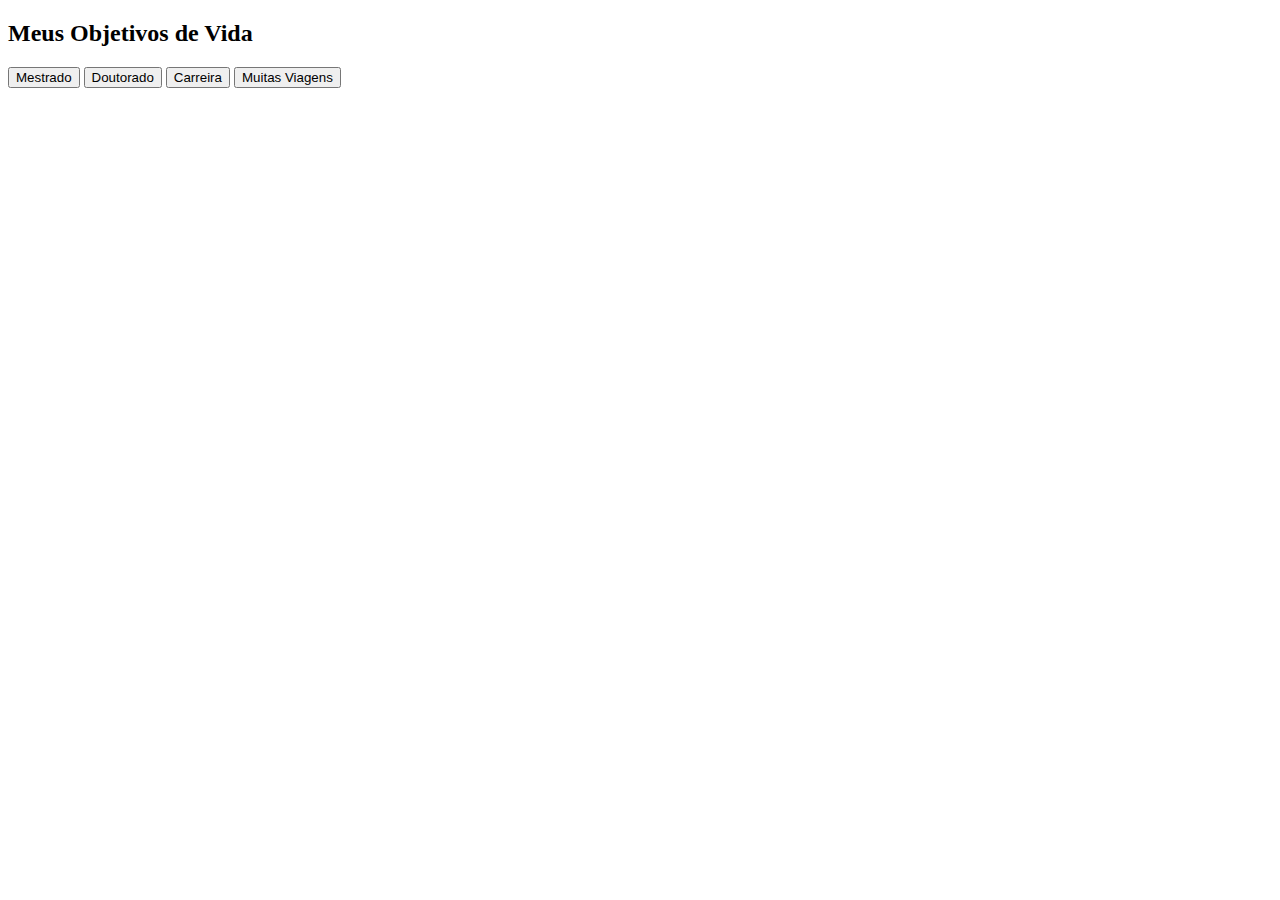
<file: Nova pasta/index.html>
<!DOCTYPE html>
<html lang="pt">
<head>
    <meta charset="UTF-8">
    <meta http-equiv="X-UA-Compatible" content="IE=edge">
    <meta name="viewport" content="width=device-width, initial-scale=1.0">
    <title>Meus objetivos de vida</title>
</head>
<body>
    <section class="conteudo-principal">
        <h2 class="titulo-principal">Meus Objetivos de Vida<span></span></h2>
        <div class="botoes">
            <button class="botao">Mestrado</button>
            <button class="botao">Doutorado</button>
            <button class="botao">Carreira</button>
            <button class="botao">Muitas Viagens</button>
        </div>
    </section>
</body>
</html>
</file>
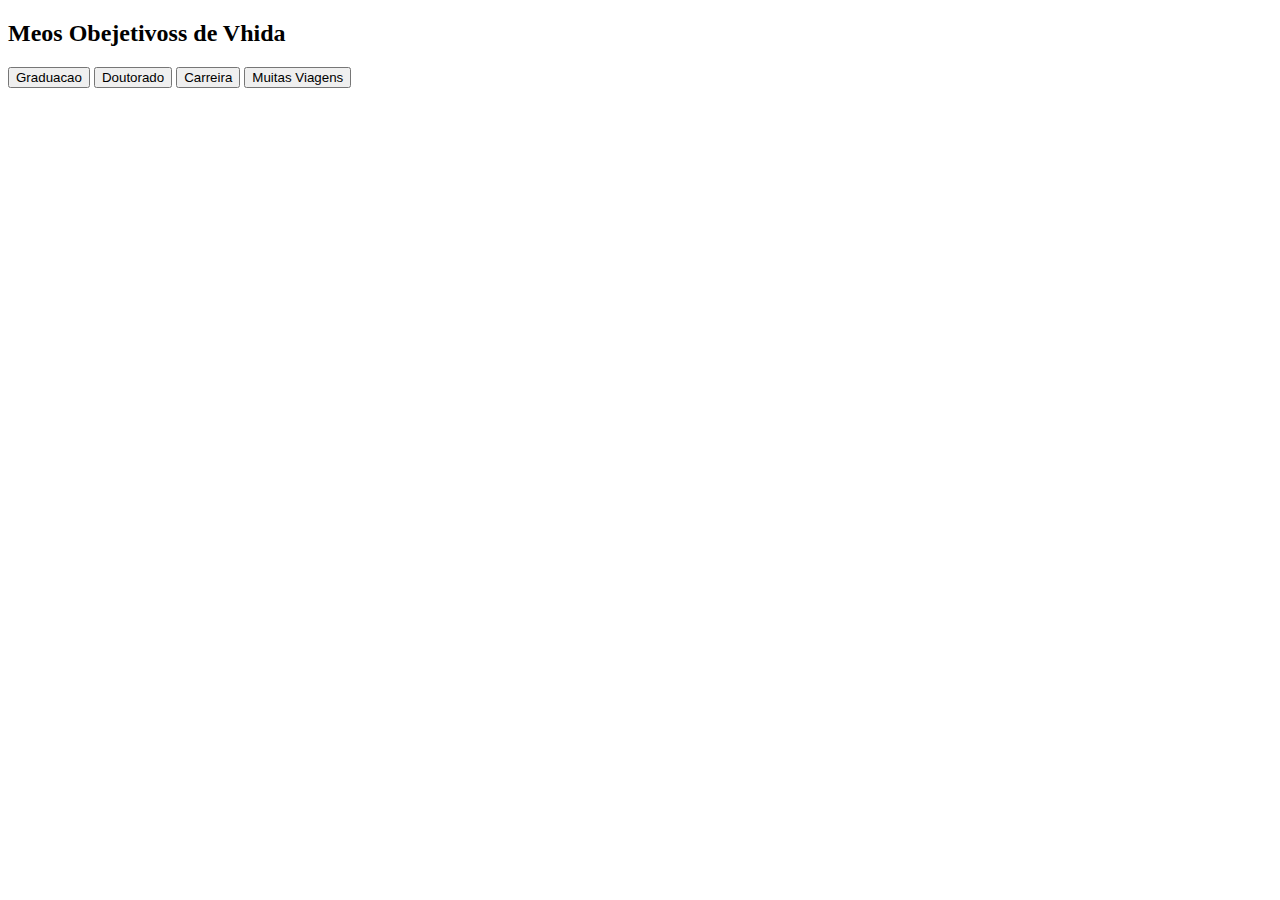
<file: Nova pasta/index (1).html>
<!DOCTYPE html>
<html lang="pt-br">
<head>

    <meta charset="UTF-8">
    <meta http-equiv="X-UA-Compatible" content="IE=edge">
    <meta name="viewport" content="width=device-width, initial-scale=1.0">
    <title>Meus objetivos de vida</title>
    <link rel="stylesheet" href="style.css">

</head>

<body>


    <section class="conteudo-principal">
        <h2 class="titulo-principal">Meos Obejetivoss de Vhida<span></span></h2>
        <div class="botoes">
            <button class="botao">Graduacao</button>
            <button class="botao">Doutorado</button>
            <button class="botao">Carreira</button>
            <button class="botao">Muitas Viagens</button>
        </div>
    </section>
</body>
</html>
</file>
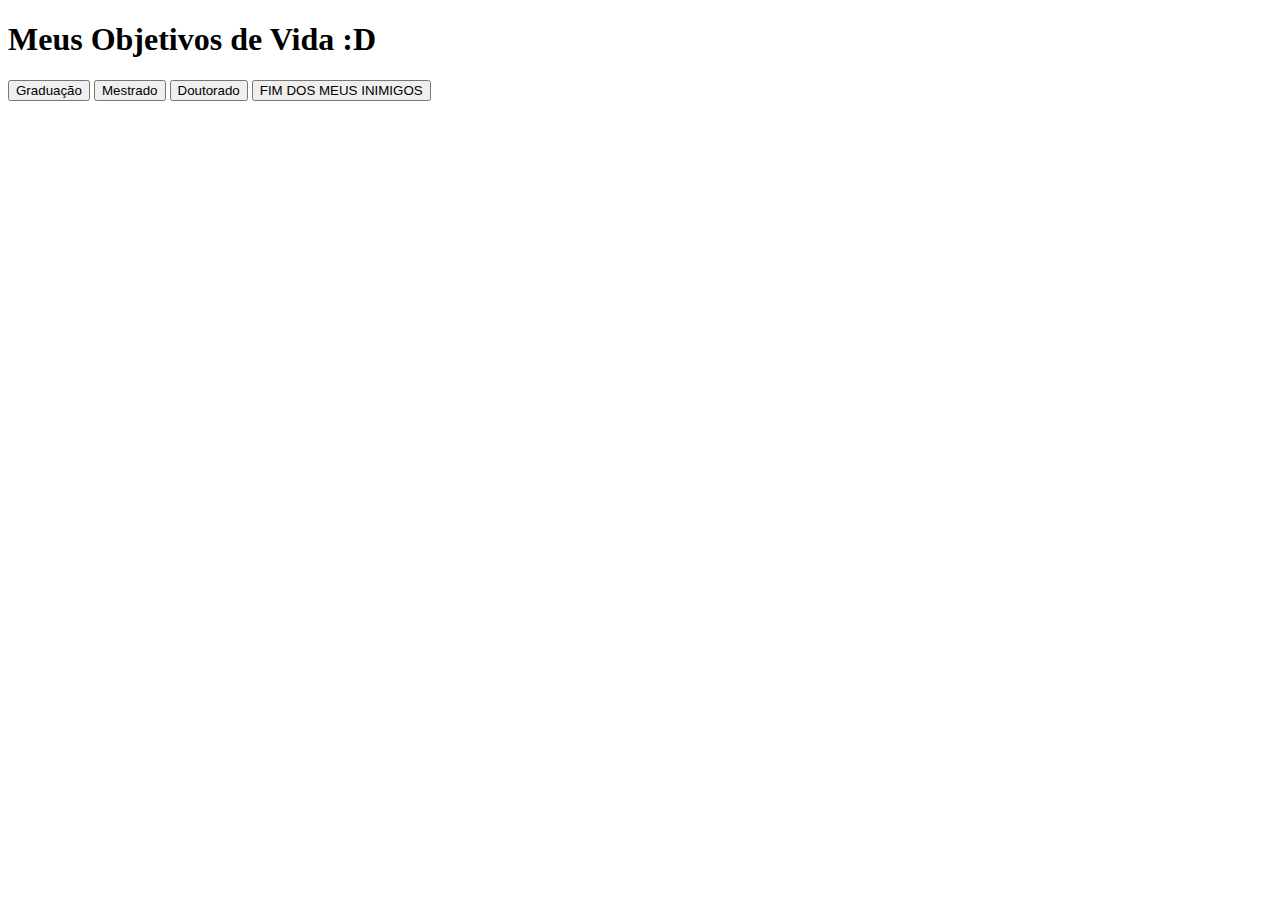
<file: Nova pasta/index (2).html>
<!DOCTYPE html>
<html lang="pt-br">
<head>

    <meta charset="UTF-8">
    <meta http-equiv="X-UA-Compatible" content="IE=edge">
    <meta name="viewport" content="width=device-width, initial-scale=1.0">
    <title>Meus objetivos de vida</title>
    <link rel="stylesheet" href="style.css">

</head>

<body>


    <section class="conteudo-principal">
        <h1 class="titulo-principal">Meus Objetivos de Vida :D <span></span></h1>
        <div class="botoes">
            <button class="botao">Graduação</button>
            <button class="botao">Mestrado</button>
            <button class="botao">Doutorado</button>
            <button class="botao">FIM DOS MEUS INIMIGOS</button>
        </div>
    </section>
</body>
</html>
</file>
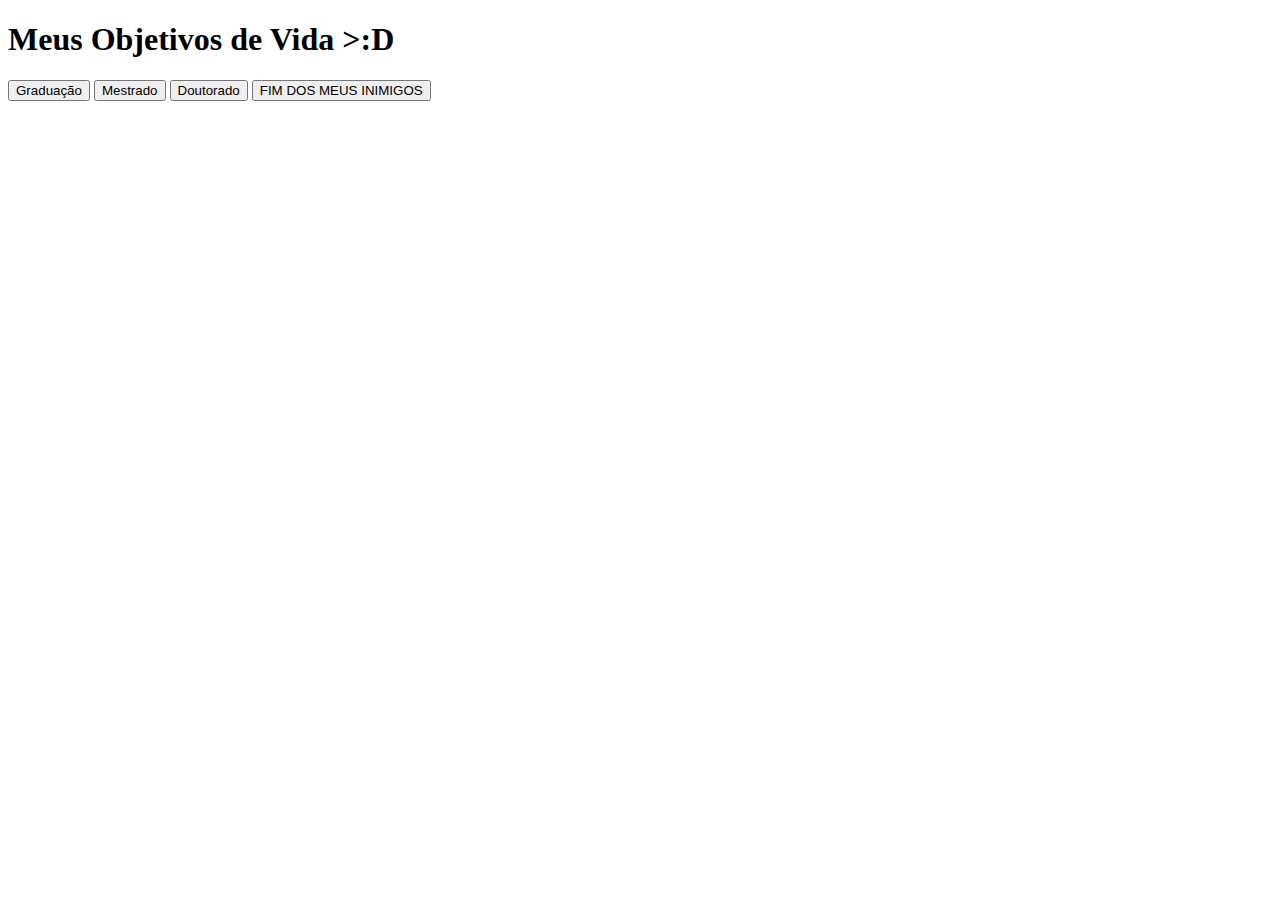
<file: Nova pasta/index (3).html>
<!DOCTYPE html>
<html lang="pt-br">
<head>

    <meta charset="UTF-8">
    <meta http-equiv="X-UA-Compatible" content="IE=edge">
    <meta name="viewport" content="width=device-width, initial-scale=1.0">
    <title>Meus objetivos de vida</title>
    <link rel="stylesheet" href="style.css">

</head>

<body>


    <section class="conteudo-principal">
        <h1 class="titulo-principal">Meus Objetivos de Vida >:D <span></span></h1>
        <div class="botoes">
            <button class="botao">Graduação</button>
            <button class="botao">Mestrado</button>
            <button class="botao">Doutorado</button>
            <button class="botao">FIM DOS MEUS INIMIGOS</button>
        </div>
    </section>
</body>
</html>
</file>
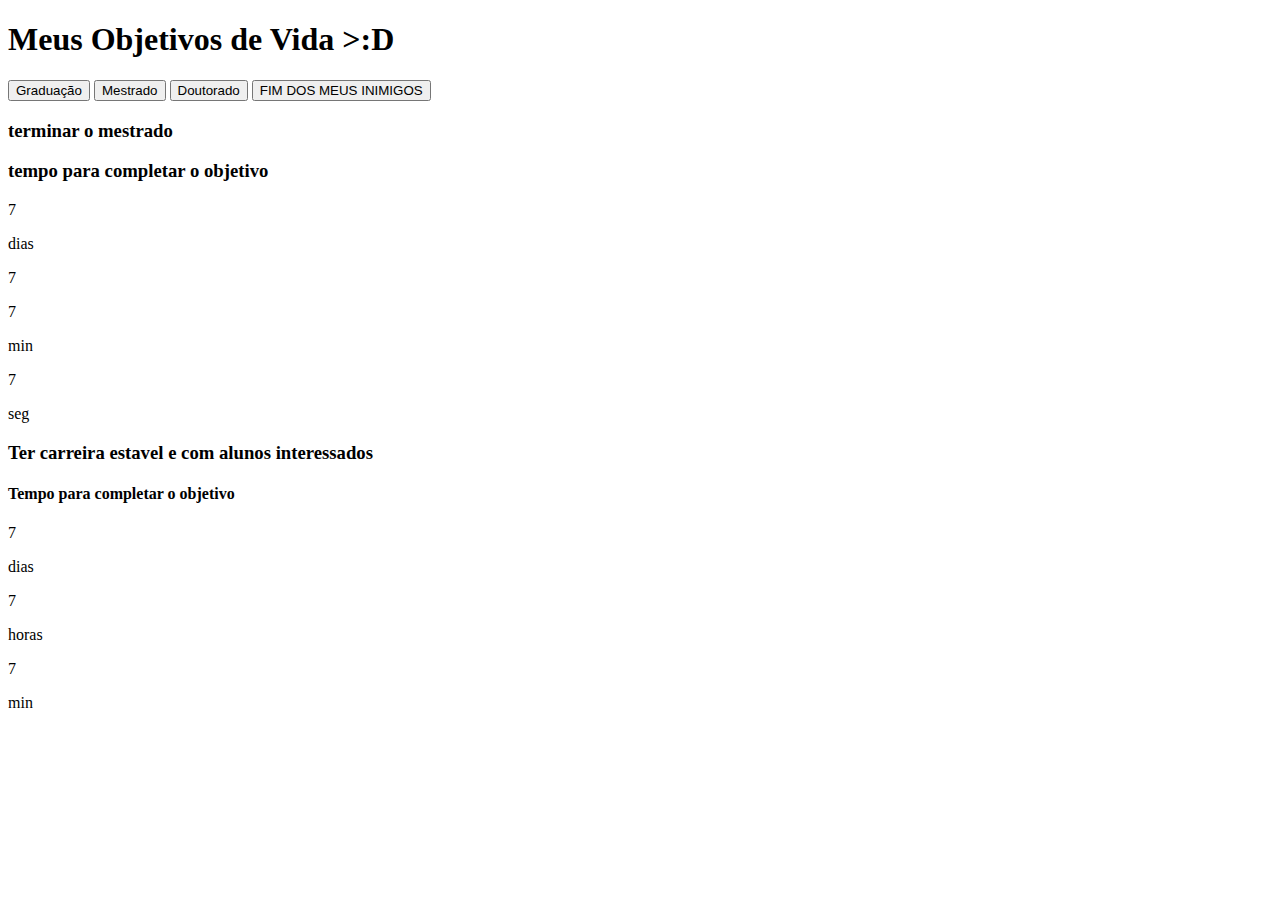
<file: Nova pasta/index (4).html>
<!DOCTYPE html>
<html lang="pt-br">
<head>

    <meta charset="UTF-8">
    <meta http-equiv="X-UA-Compatible" content="IE=edge">
    <meta name="viewport" content="width=device-width, initial-scale=1.0">
    <title>Meus objetivos de vida</title>
    <link rel="stylesheet" href="style.css">

</head>

<body>


    <section class="conteudo-principal">
        <h1 class="titulo-principal">Meus Objetivos de Vida >:D <span></span></h1>
        <div class="conteudo">
        <div class="botoes">
            <button class="botao">Graduação</button>
            <button class="botao">Mestrado</button>
            <button class="botao">Doutorado</button>
            <button class="botao">FIM DOS MEUS INIMIGOS</button>
        </div>
    </div class="abas-texto ativo"> 
    <div class="aba-conteudo ativo">
        <h3 class="aba-conteudo-titulo-principal">terminar o mestrado </h3>
        <h3 class="aba-conteudo-titulo-secundario"> tempo para completar o objetivo</h4>
        <div class="contador"></div>
        <div class="contador-digito">
            <p class="contador-digito-numero">7</p>
            <p class="contador-digito-texto">dias</p>
        </div>
        <div class="contador-digito">
            <p class="contador-digito-numero">7</p>
        </div>
        <div class="contador-digito">
            <p class="contador-digito-numero" id="min1">7</p>
            <p class="contador-digito-texto">min</p>
        </div>
        <div class="contador-digito">
            <p class="contador-digito-numero" id="seg1">7</p>
            <p class="contador-digito-texto">seg</p>
        </div>
    </div class="contador">
    <div class="aba-conteudo">
        <h3 class="aba-conteudo-titulo-principal">Ter carreira estavel e com alunos interessados</h3>
        <h4 class="aba-conteudo-titulo-secundario">Tempo para completar o objetivo</h4>
        <div class="contador"></div>
        <div class="contador-digito">
            <p class="contador-digito-numero" id="dias2">7</p>
            <p class="contador-digito-texto">dias</p>
        </div>
        <div class="contador-digito">
            <p class="contador-digito-numero" id="horas2">7</p>
            <p class="contador-digito-texto">horas</p>
        </div>
        <div class ="contador-digito">
            <p class="contador-digito-numero" id="min2">7</p>
            <p class="contador-digito-texto">min</p>
            
                                                             
    
    </section>
</body>
</html>
</file>
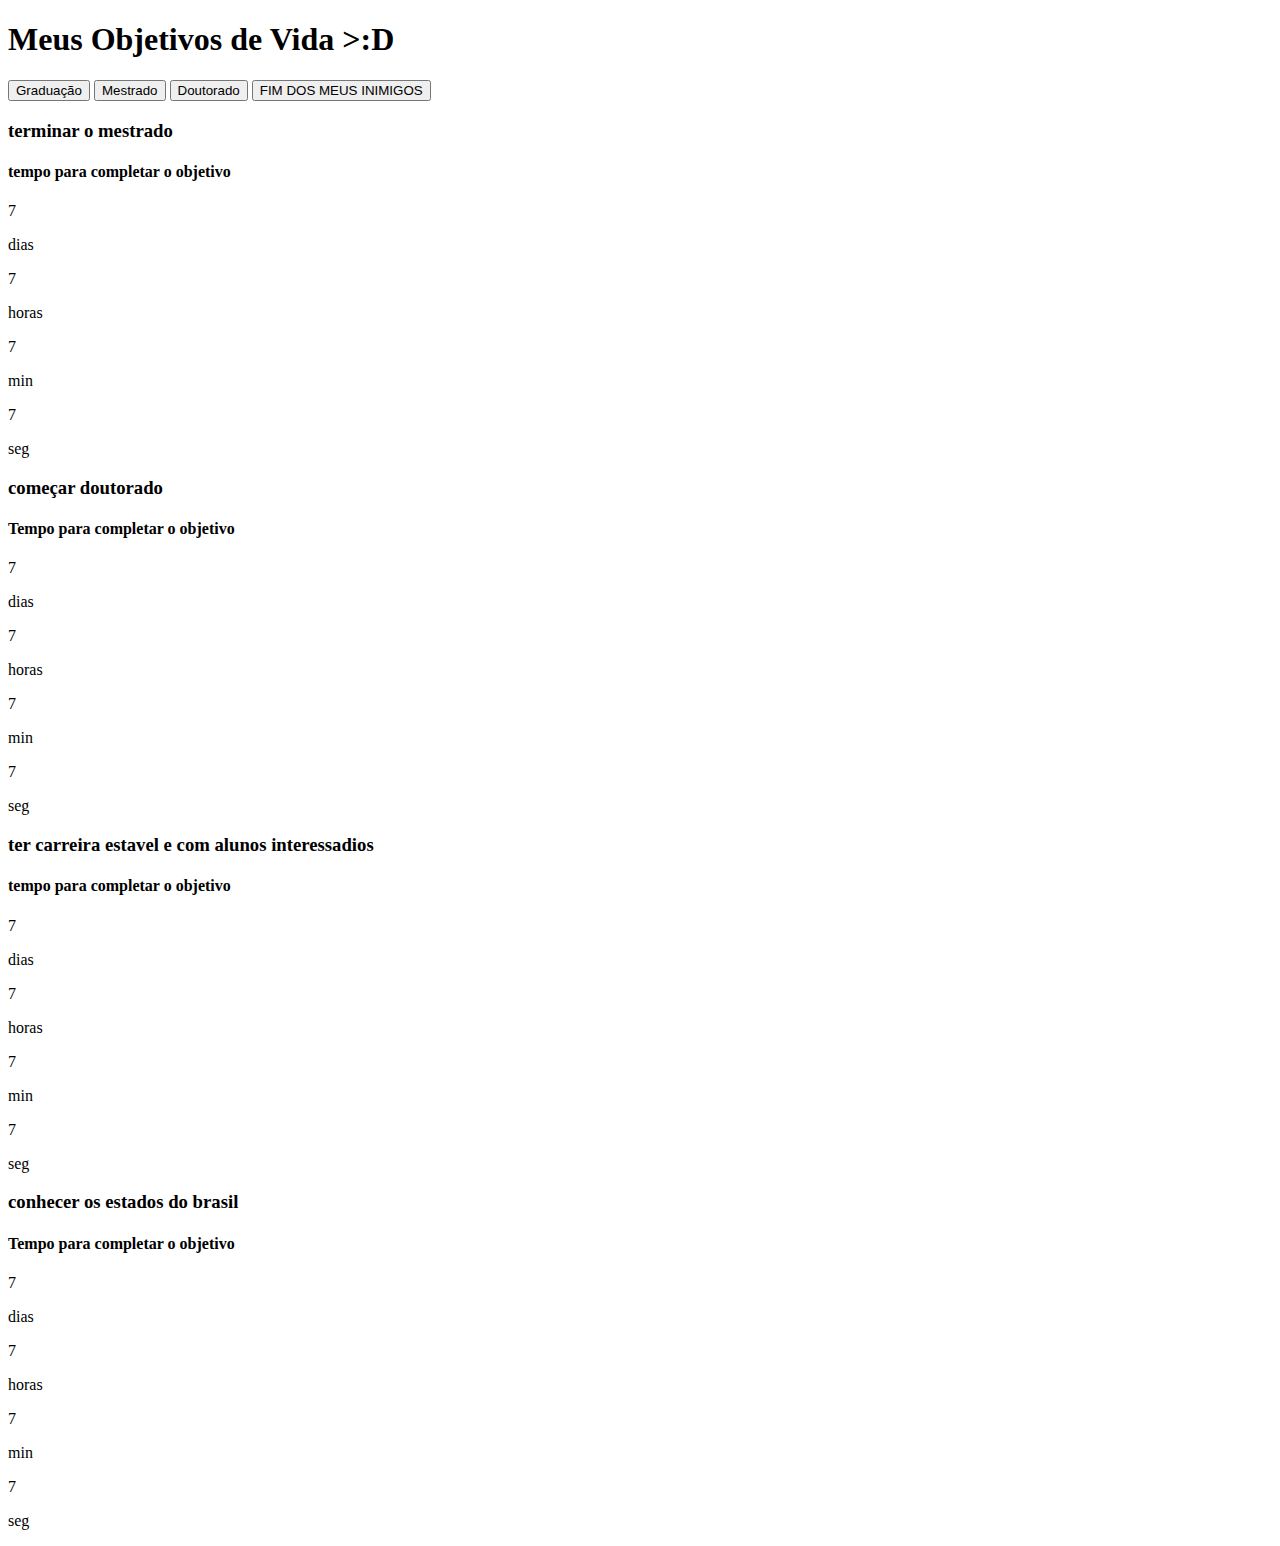
<file: Nova pasta/index (5).html>
<!DOCTYPE html>
<html lang="pt-br">
<head>

    <meta charset="UTF-8">
    <meta http-equiv="X-UA-Compatible" content="IE=edge">
    <meta name="viewport" content="width=device-width, initial-scale=1.0">
    <title>Meus objetivos de vida</title>
    <link rel="stylesheet" href="style.css">

</head>

<body>


    <section class="conteudo-principal">
        <h1 class="titulo-principal">Meus Objetivos de Vida >:D <span></span></h1>
        <div class="conteudo">
        <div class="botoes">
            <button class="botao ativo">Graduação</button>
            <button class="botao">Mestrado</button>
            <button class="botao">Doutorado</button>
            <button class="botao">FIM DOS MEUS INIMIGOS</button>
        </div>
    </div class="abas-texto ativo"> 
    <div class="aba-conteudo ativo">
        <h3 class="aba-conteudo-titulo-principal">terminar o mestrado </h3>
        <h4 class="aba-conteudo-titulo-secundario"> tempo para completar o objetivo</h4>
        <div class="contador"></div>
        <div class="contador-digito">
            <p class="contador-digito-numero">7</p>
            <p class="contador-digito-texto">dias</p>
        </div>
        <div class="contador-digito">
            <p class="contador-digito-numero">7</p>
            <p class="contador-digito-texto">horas</p>
        </div>
        <div class="contador-digito">
            <p class="contador-digito-numero">7</p>
            <p class="contador-digito-texto">min</p>
        </div>
        <div class="contador-digito">
            <p class="contador-digito-numero">7</p>
            <p class="contador-digito-texto">seg</p>
        </div>
    </div>
    <div class="aba-conteudo">
        <h3 class="aba-conteudo-titulo-principal">começar doutorado</h3>
        <h4 class="aba-conteudo-titulo-secundario">Tempo para completar o objetivo</h4>
        <div class="contador"></div>
        <div class="contador-digito">
            <p class="contador-digito-numero" id="dias1">7</p>
            <p class="contador-digito-texto">dias</p>
        </div>
        <div class="contador-digito">
            <p class="contador-digito-numero" id="horas1">7</p>
            <p class="contador-digito-texto">horas</p>
        </div>
        <div class ="contador-digito">
            <p class="contador-digito-numero" id="min1">7</p>
            <p class="contador-digito-texto">min</p>
        </div>
        <div class="contador-digito">
            <p class="contador-digito-numero" id="seg1">7</p>
            <p class="contador-digito-texto">seg</p>
        </div> 
    </div class="contador">
    <div class="aba-conteudo">
        <h3 class="aba-conteudo-titulo-principal">ter carreira estavel e com alunos interessadios</h3>
        <h4 class="aba-conteudo-titulo-secundario">tempo para completar o objetivo</h4>
        <div class="contador"></div>
        <div class="contador-digito">
            <p class="contador-digito-numero" id="dias2">7</p>
            <p class="contador-digito-texto">dias</p>
    </div>
    <div class="contador-digito">
        <p class="contador-digito-numero" id="horas2">7</p>
        <p class="contador-digito-texto">horas</p>
    </div>
    <div class="contador-digito">
        <p class="contador-digito-numero" id="min2">7</p>
        <p class="contador-digito-texto">min</p>
    </div>
        <div class="contador-digito">
            <p class="contador-digito-numero" id="seg2">7</p>
            <p class="contador-digito-texto">seg</p>
        </div>
    </div>
    <div class="aba-conteudo">
        <h3 class="aba-conteudo-titulo-principal">conhecer os estados do brasil</h3>
        <h4 class="aba-conteudo-titulo-secundario">Tempo para completar o objetivo</h4>
        <div class="contador"></div>
        <div class="contador-digito">
            <p class="contador-digito-numero" id="dias2">7</p>
            <p class="contador-digito-texto">dias</p>
        </div>
        <div class="contador-digito">
            <p class="contador-digito-numero" id="horas2">7</p>
            <p class="contador-digito-texto">horas</p>
        </div>
        <div class="contador-digito">
            <p class="contador-digito-numero" id="min2">7</p>
            <p class="contador-digito-texto">min</p>
        </div>
        <div class="contador-digito">
            <p class="contador-digito-numero" id="seg2">7</p>
            <p class="contador-digito-texto">seg</p>
        </div>
    </div>
    </div>
    </div>                                                                                                                         
    </section>
    <script src="main.js"></script>
</body>
</html>
</file>
<file: Nova pasta/style.css>
:root {
        --cor-de-fundo: orchid;
        --verde: black;
        --branco: aliceblue;
        --vermelho: chartreuse;
        --botao-ativo: #3F13D1;
        --botao-inativo: #13CBD1;
        --texto-fundo: #FA0000;
        
    
    }
</file>
